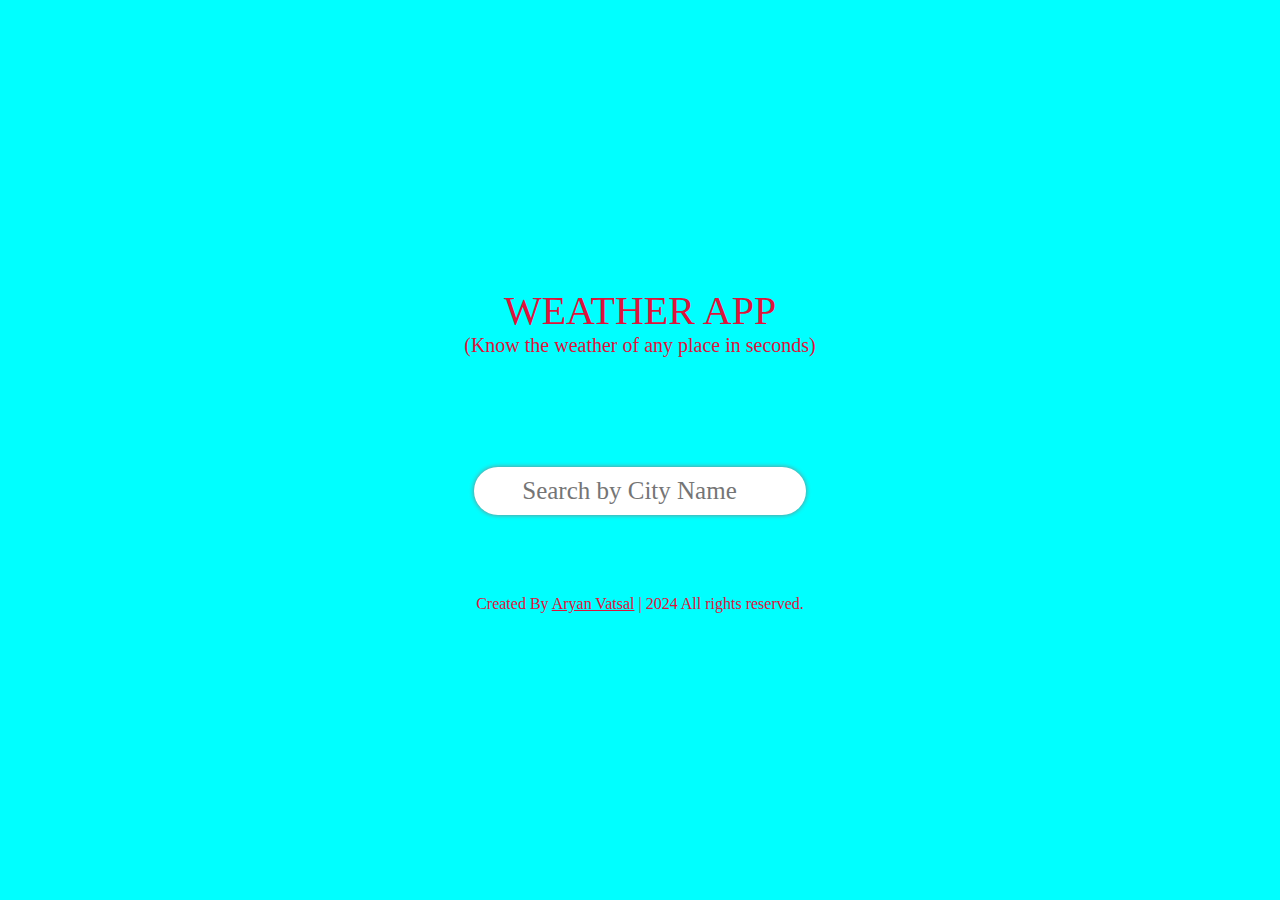
<file: index.html>
<!DOCTYPE html>
<html lang="en">
<head>
    <meta charset="UTF-8">
    <meta name="viewport" content="width=device-width, initial-scale=1.0">
    <title>Weather API</title>
    <link rel="stylesheet" href="Weather.css" />
</head>
<body>
    <main>
        <div style="text-align: center; font-size:40px; color: crimson;">WEATHER APP</div>
        <div style="text-align: center; font-size:20px; color: crimson;"> (Know the weather of any place in seconds) </div>
        <div class="row" style="text-align: center;">
            <form action="">
                <input type="search" id="search" placeholder="Search by City Name" style="text-align: center; margin-top: 100px;">
            </form>
        </div>
        <div class="row" id="weather">
            <!--<div>
                <img src="https://worldweather.wmo.int/images/24a.png" alt="">
            </div>
            <div>
                <h2>32 °C</h2>
                <h4> Clear</h4>
            </div>-->
        </div>
        <footer style="text-align: center; margin-top: 50px; color: crimson;">
            <span>Created By <a href="#" style="color: crimson;">Aryan Vatsal</a> | <span class="far fa-copyright"></span> 2024 All rights reserved.</span>
        </footer>
    </main>
    <script src="Weather.js"></script>
</body>
</html>
</file>
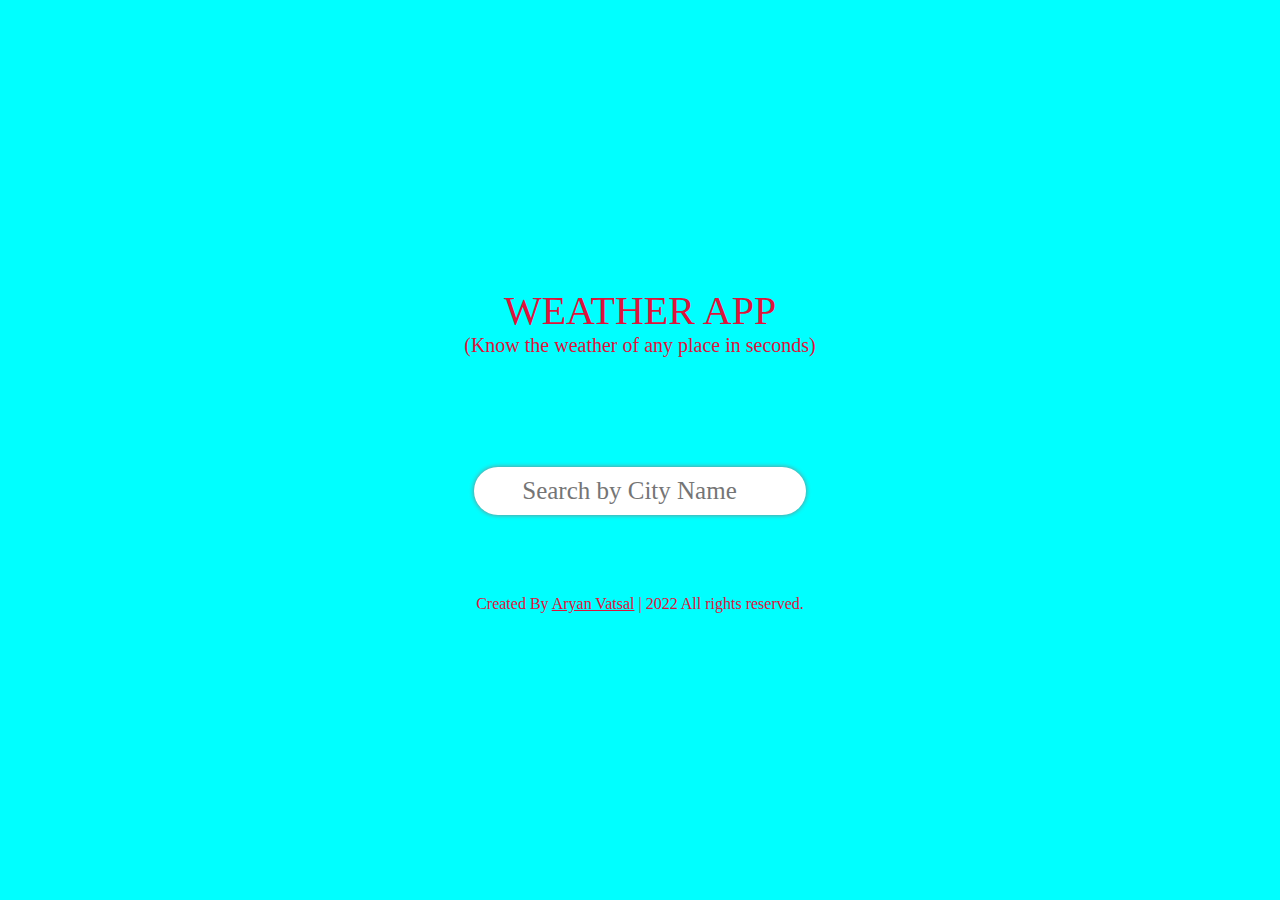
<file: Weather.html>
<!DOCTYPE html>
<html lang="en">
<head>
    <meta charset="UTF-8">
    <meta name="viewport" content="width=device-width, initial-scale=1.0">
    <title>Weather API</title>
    <link rel="stylesheet" href="Weather.css" />
</head>
<body>
    <main>
        <div style="text-align: center; font-size:40px; color: crimson;">WEATHER APP</div>
        <div style="text-align: center; font-size:20px; color: crimson;"> (Know the weather of any place in seconds) </div>
        <div class="row" style="text-align: center;">
            <form action="">
                <input type="search" id="search" placeholder="Search by City Name" style="text-align: center; margin-top: 100px;">
            </form>
        </div>
        <div class="row" id="weather">
            <!--<div>
                <img src="https://worldweather.wmo.int/images/24a.png" alt="">
            </div>
            <div>
                <h2>32 °C</h2>
                <h4> Clear</h4>
            </div>-->
        </div>
        <footer style="text-align: center; margin-top: 50px; color: crimson;">
            <span>Created By <a href="#" style="color: crimson;">Aryan Vatsal</a> | <span class="far fa-copyright"></span> 2022 All rights reserved.</span>
        </footer>
    </main>
    <script src="Weather.js"></script>
</body>
</html>
</file>
<file: Weather.css>
*{
    padding: 0;
    margin: 0;
    font-family:'Times New Roman', Times, serif;
    box-sizing: border-box;
}
main{
    width: 100%;
    height: 100vh;
    display: flex;
    background: aqua;
    justify-content: center;
    align-items: center;
    flex-direction: column;
}
.row{
    display: flex;
    justify-content: center;
    align-items: center;
    color: #111;
    font-size: 60px;
    width: 1000px;
    margin: 10px;
}
#search {
    font-size: 25px;
    padding: 10px;
    border-radius: 25px;
    border: none;
    outline: none;
    box-shadow: 0px 0px 5px grey;
}
</file>
